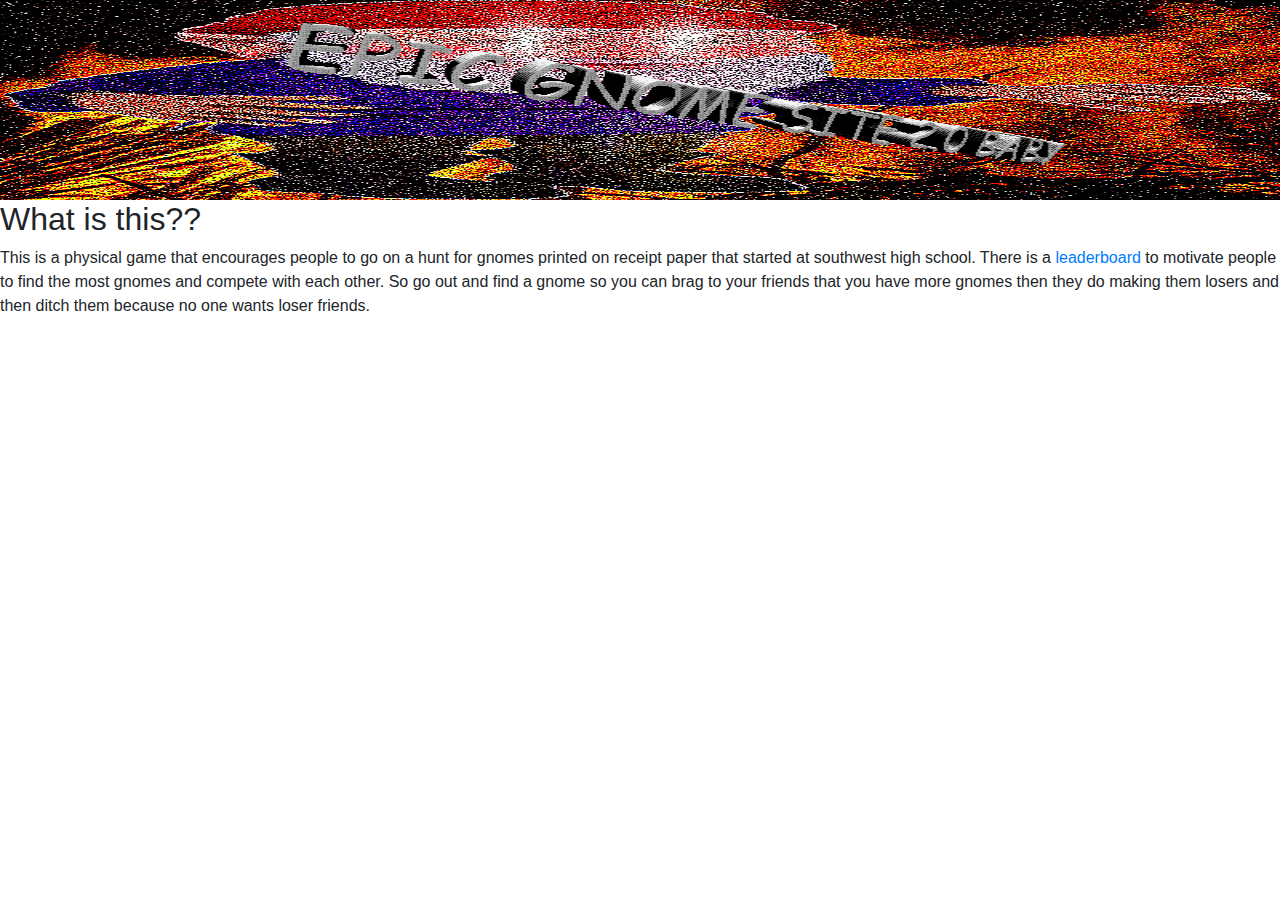
<file: templates/index.html>
<!DOCTYPE html>
<html lang="en">
<head>
    <meta charset="UTF-8">
    <title>index</title>
    <link rel="stylesheet" href="https://stackpath.bootstrapcdn.com/bootstrap/4.4.1/css/bootstrap.min.css" integrity="sha384-Vkoo8x4CGsO3+Hhxv8T/Q5PaXtkKtu6ug5TOeNV6gBiFeWPGFN9MuhOf23Q9Ifjh" crossorigin="anonymous">
    <link rel="stylesheet" href="/static/style.css">
</head>
<body>
    <img src="/static/images/Noggin_banner_enhanced.jpg" alt="super epic gnome banner"  style="width: 100%; height: 200px">
    <div>
        <h2>What is this??</h2>
        <p>This is a physical game that encourages people to go on a hunt for gnomes printed on receipt paper
        that started at southwest high school. There is a <a href="{{ url_for('LeaderboardView:index') }}">leaderboard</a>
        to motivate people to find the most gnomes and compete with each other. So go out and find a gnome so you can
        brag to your friends that you have more gnomes then they do making them losers and then ditch them because no
        one wants loser friends.</p>
    </div>
</body>
</html>
</file>
<file: static/style.css>
div.centerContent {
    width: 50%;
    margin: auto;
    text-align: center;
}

.container {
    border: 1px solid #e2e2e2;
    border-radius: 2px;
    margin: 1em;
    max-width: 270px;
}

ul {
    margin: 10px 0;
}

li {
    border-right: 1px solid #e7e7e7;
    display: table-cell;
    font-size: 24px;
    max-width: 33%;
    padding: 6px 0 12px 0;
    text-align: center;
    width: 500px;
}

.stats {
    display: flex;
    align-items: flex-start;
}

.stat {
    //background: lightblue;
    display: inline-block;
    text-align: left;
}

.last {
    border:none;
}

.label {
    color: #999;
    display: block;
    margin: 5px 0 0 0;
    font-size: 9px;
    text-transform: uppercase;
}
</file>
